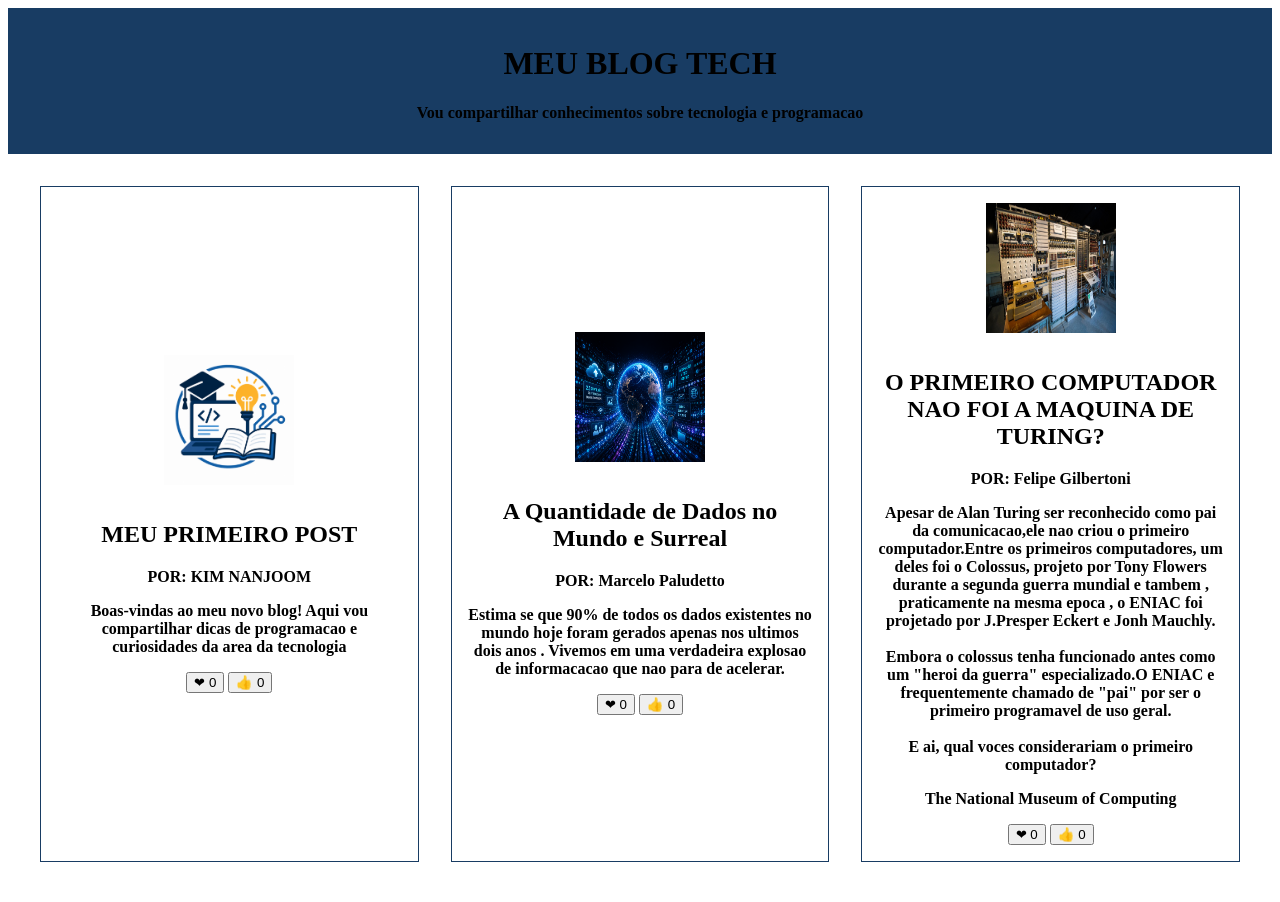
<file: index.html>
<!DOCTYPE html>
<html lang="pt-br">

<head>
    <meta charset="UTF-8">
    <meta name="viewport" content="width=device-width, initial-scale=1.0">
    <title>Meu Blog</title>
    <link rel="stylesheet" href="style.css">
</head>

<body>
    <header>


        <h1>MEU BLOG TECH</h1>
        <p>Vou compartilhar conhecimentos sobre tecnologia e programacao</p>

    </header>


    <main>
        <article>

            <img src="/imagem_fim_vlog.png" alt="Logotipo conceitual de tecnologia e educacao!" />

            <div>
                <h2> MEU PRIMEIRO POST</h2>
                <p class="artigo-autor"> POR: KIM NANJOOM</p>
                <p>Boas-vindas ao meu novo blog!
                    Aqui vou compartilhar dicas de programacao e curiosidades
                    da area da tecnologia</p>
                <button>&#10084;<span> 0 </span> </button>
                <button>&#128077;<span> 0 </span></button>
            </div>
        </article>

        <article>

            <img src="imagem_dados_mundo.png" alt="A quantidade de dados no mundo é surreal">

            <div>
                <h2> A Quantidade de Dados no Mundo e Surreal</h2>
                <p class="artigo-autor"> POR: Marcelo Paludetto</p>
                <p>Estima se que 90%  de todos os dados existentes no mundo hoje foram gerados apenas nos ultimos dois anos . Vivemos em uma verdadeira explosao de informacacao que nao para de acelerar.</p>
                <button>&#10084;<span> 0 </span> </button>
                <button>&#128077;<span> 0 </span></button>
            </div>
        </article>


        <article>

           <img src="imagem_computador_colossus.jpeg" alt="Computador Colossus" width="500">
            <div>
                <h2> O PRIMEIRO COMPUTADOR NAO FOI A MAQUINA DE TURING?</h2>
                <p class="artigo-autor"> POR: Felipe Gilbertoni</p>
                <p>Apesar de Alan Turing ser reconhecido como pai da comunicacao,ele nao criou o primeiro computador.Entre os primeiros computadores, um deles foi o Colossus, projeto por Tony Flowers durante a segunda guerra mundial e tambem , praticamente na mesma epoca , o ENIAC foi projetado por J.Presper Eckert e Jonh Mauchly.
                    <br><br>Embora o colossus tenha funcionado antes como um "heroi da guerra" especializado.O ENIAC e frequentemente chamado de "pai" por ser o primeiro  programavel de uso geral.
                    <br><br> E ai, qual voces considerariam o primeiro computador?</p>
                    <p class="artigo-fonte">The National Museum of Computing</p>
                <button>&#10084;<span> 0 </span> </button>
                <button>&#128077;<span> 0 </span></button>
            </div>
        </article>


    </main>




<script src="script.js"></script>
</body>


</html>
</file>
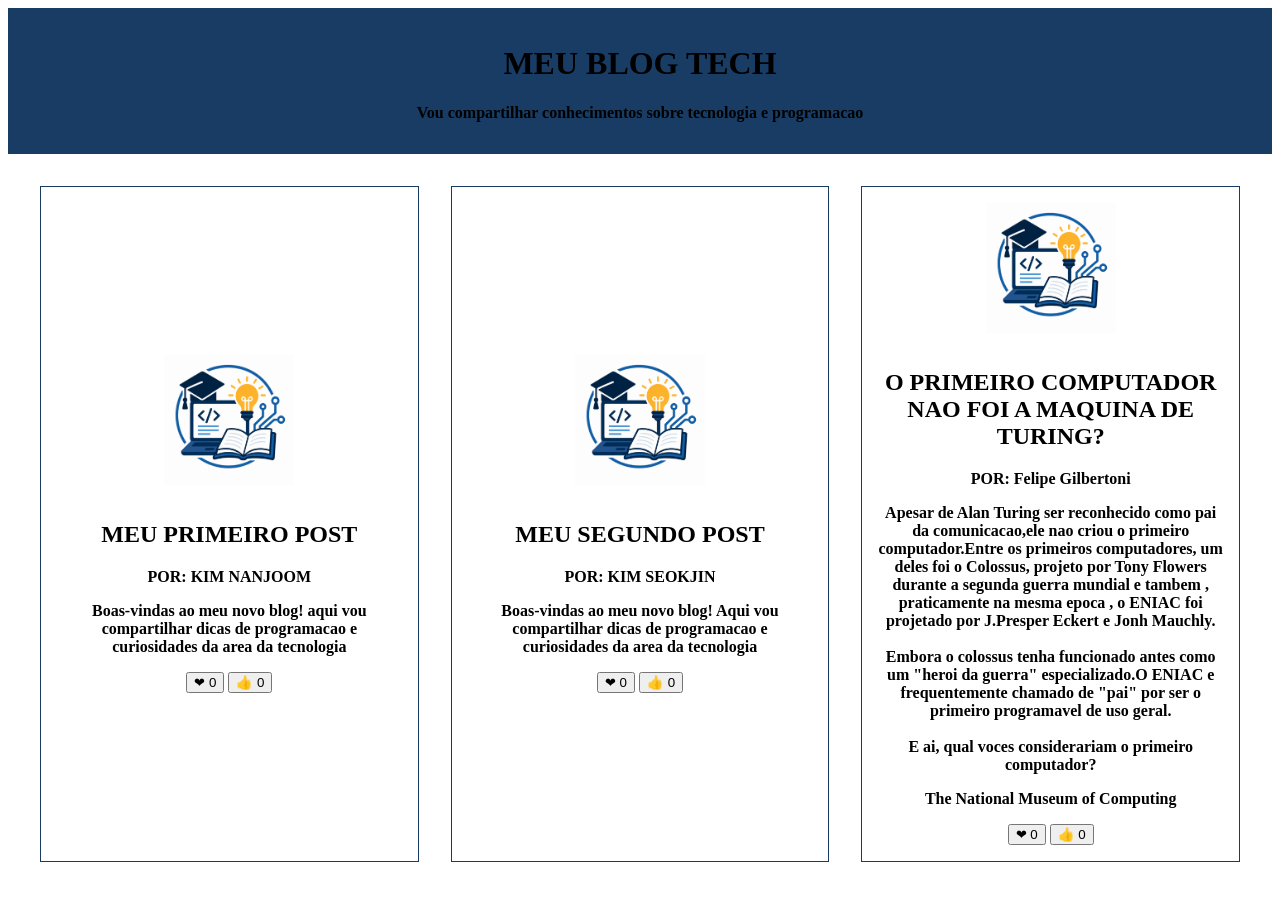
<file: index copy 2.html>
<!DOCTYPE html>
<html lang="pt-br">

<head>
    <meta charset="UTF-8">
    <meta name="viewport" content="width=device-width, initial-scale=1.0">

    <title>Meu Blog</title>
    <link rel="stylesheet" href="style.css">
</head>

<body>
    <header>


        <h1>MEU BLOG TECH</h1>
        <p>Vou compartilhar conhecimentos sobre tecnologia e programacao</p>

    </header>


    <main>
        <article>

            <img src="/imagem_fim_vlog.png" alt="Logotipo conceitual de tecnologia e educacao!" />

            <div>
                <h2> MEU PRIMEIRO POST</h2>
                <p class="artigo-autor"> POR: KIM NANJOOM</p>
                <p>Boas-vindas ao meu novo blog!
                    aqui vou compartilhar dicas de programacao e curiosidades
                    da area da tecnologia</p>
                <button>&#10084;<span> 0 </span> </button>
                <button>&#128077;<span> 0 </span></button>
            </div>
        </article>

        <article>

            <img src="/imagem_fim_vlog.png" alt="Logotipo conceitual de tecnologia e educacao!" />

            <div>
                <h2> MEU SEGUNDO POST</h2>
                <p class="artigo-autor"> POR: KIM SEOKJIN</p>
                <p>Boas-vindas ao meu novo blog!
                    Aqui vou compartilhar dicas de programacao e curiosidades
                    da area da tecnologia</p>
                <button>&#10084;<span> 0 </span> </button>
                <button>&#128077;<span> 0 </span></button>
            </div>
        </article>


        <article>

            <img src="/imagem_fim_vlog.png" alt="Logotipo conceitual de tecnologia e educacao!" />

            <div>
                <h2> O PRIMEIRO COMPUTADOR NAO FOI A MAQUINA DE TURING?</h2>
                <p class="artigo-autor"> POR: Felipe Gilbertoni</p>
                <p>Apesar de Alan Turing ser reconhecido como pai da comunicacao,ele nao criou o primeiro computador.Entre os primeiros computadores, um deles foi o Colossus, projeto por Tony Flowers durante a segunda guerra mundial e tambem , praticamente na mesma epoca , o ENIAC foi projetado por J.Presper Eckert e Jonh Mauchly.
                    <br><br>Embora o colossus tenha funcionado antes como um "heroi da guerra" especializado.O ENIAC e frequentemente chamado de "pai" por ser o primeiro  programavel de uso geral.
                    <br><br> E ai, qual voces considerariam o primeiro computador?</p>
                    <p class="artigo-fonte">The National Museum of Computing</p>
                <button>&#10084;<span> 0 </span> </button>
                <button>&#128077;<span> 0 </span></button>
            </div>
        </article>


    </main>




   
</body>
<script src="script.js"></script>

</html>
</file>
<file: style.css>
body {
    max-width: 100vw;
}

header
{
            background-color: #183c63;
            color: al#ffffff;
            text-align: center;
            margin: 0 auto;
            padding: 16px;

        }

        main {


            background-color: #FFFFFF;
            color: #000000;
            text-align: center;
            margin: 0 auto;

            padding: 16px;
            display: flex;
            flex-wrap: wrap;
        }





        article {
            display: flex;

            border: 1px solid #183c63;

            margin: 16px;
            gap: 16px;
            padding: 16px;

            flex: 1 1 25%;
            flex-direction: column;
            align-items: center;
            text-align: center;
            justify-content: center;
        }


        img {
            width: 130px;
            height: 130px;

        }


        p {
            font-weight: bold;

        }

        .artigo-autor {
            font-weight: bold;

        }
</file>
